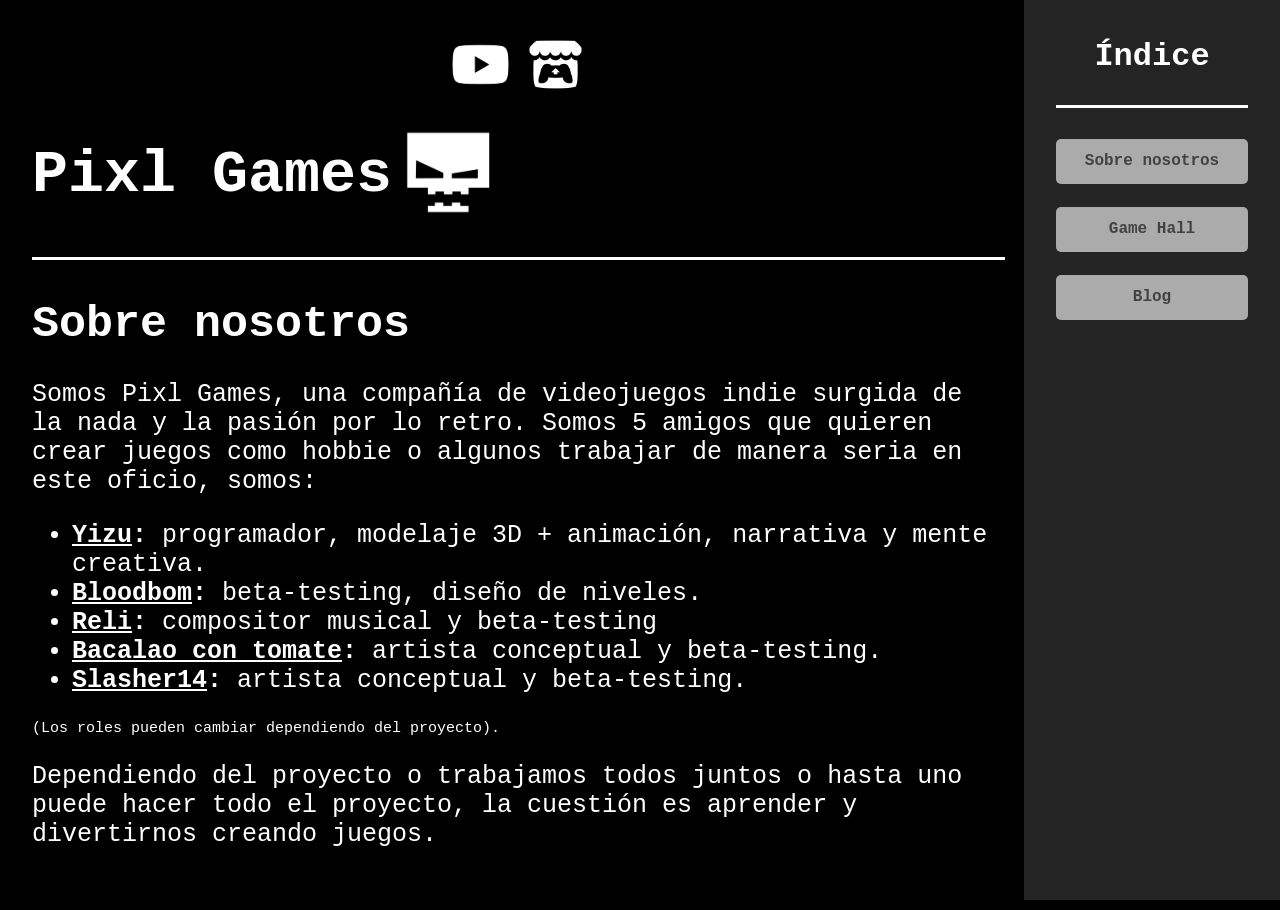
<file: index.html>
<!DOCTYPE html>

<html>
	<head>
		<title>Pixl Games - Sobre nosotros</title>
		<link rel="stylesheet" href="style.css">
		<link rel="icon" type="image/png" href="Images/favicon.png">
	</head>
	<body>
		<div class="container">
			<div class="sidebar">
				<h1 class="indexT">Índice</h1>
				<hr class="indexHR">
				<a class="sidebarBTT"href="index.html">
					<strong>Sobre nosotros</strong>
				</a>
				<a class="sidebarBTT"href="Gamehall.html">
					<strong>Game Hall</strong>
				</a>
				<a class="sidebarBTT" href="Blog.html">
					<strong>Blog</strong>
				</a>
			</div>
			<div class="hiperlinks">
				<a href="https://www.youtube.com/@pixl_games-x8f" target="_blank">
					<img class="icons" src="Images/youtube.png" alt="Youtube">
				</a>
				<a href="https://pixlgames.itch.io" target="_blank">
					<img class="icons" src="Images/itch-io.png" alt="Itch.io">
				</a>
			</div>
			<div class="title">
				
				<h1><strong>Pixl Games</strong></h1>
				<a id="logo" href="index.html">
					<img id="logo" src="Images/logo.png" alt="Logo-Skull">
				</a>
				
				
			</div>
			<hr>
			<div class="content">
				<h1 class="title2"><b>Sobre nosotros</b></h1>
				<p class="normTXT">Somos Pixl Games, una compañía de videojuegos indie surgida de la nada y la pasión por lo retro. Somos 5 amigos que quieren crear juegos como hobbie o algunos
				trabajar de manera seria en este oficio, somos:</p>
				<ul>
					<li><b><u>Yizu</u>:</b> programador, modelaje 3D + animación, narrativa y mente creativa.</li>
					<li><b><u>Bloodbom</u>:</b> beta-testing, diseño de niveles.</li>
					<li><b><u>Reli</u>:</b> compositor musical y beta-testing</li>
					<li><b><u>Bacalao con tomate</u>:</b> artista conceptual y beta-testing.</li>
					<li><b><u>Slasher14</u>:</b> artista conceptual y beta-testing.</li>
				</ul>
				<p class="addition">(Los roles pueden cambiar dependiendo del proyecto).</p>
				<p class="normTXT">Dependiendo del proyecto o trabajamos todos juntos o hasta uno puede hacer todo el proyecto, la cuestión es aprender y divertirnos creando juegos.</p>
			</div>
		</div>
		
	</body>
</html>
</file>
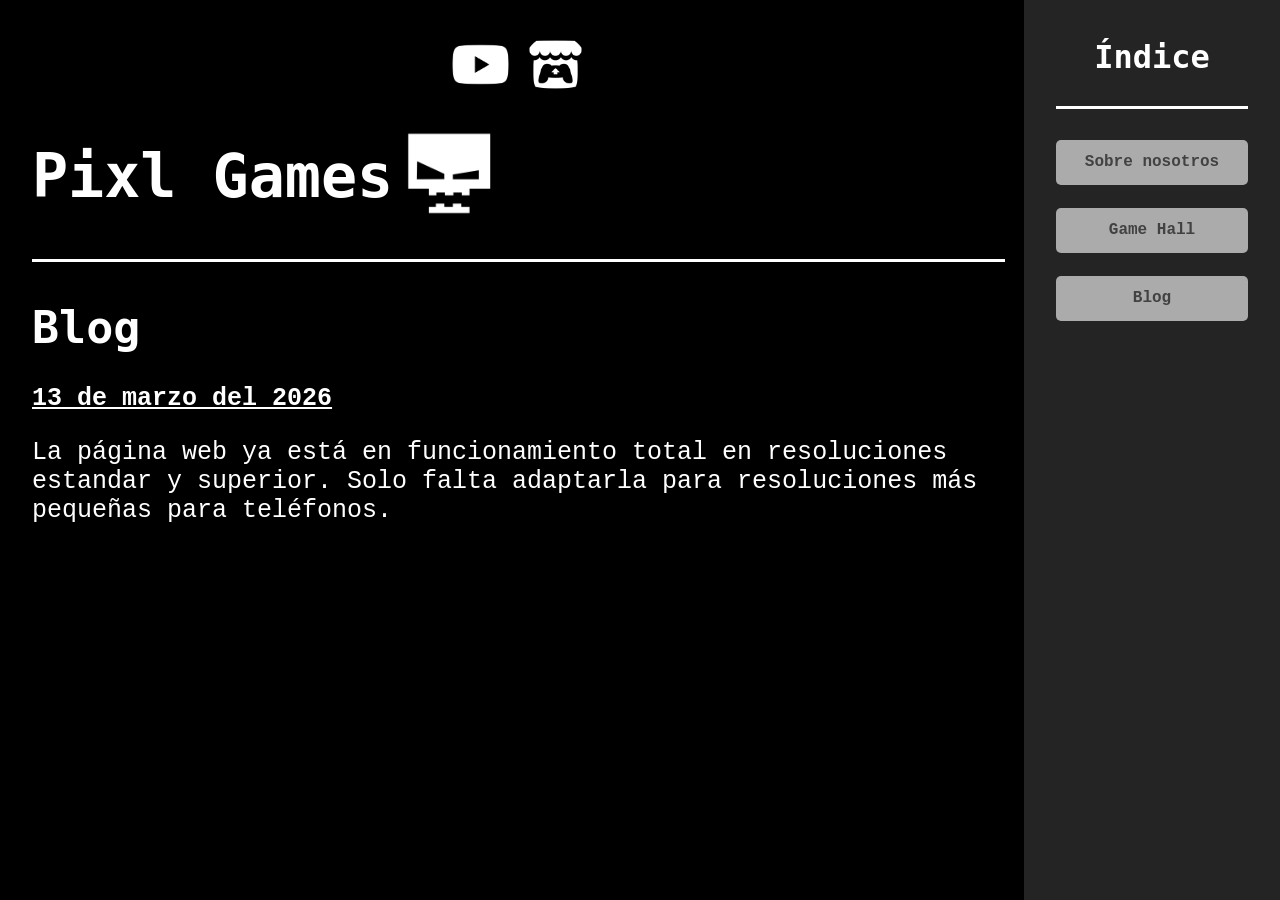
<file: Blog.html>
<!DOCTYPE html>

<html>
	<head>
		<title>Pixl Games - Blog</title>
		<link rel="stylesheet" href="style.css">
		 <link rel="icon" type="image/png" href="Images/favicon.png">
	</head>
	<body>
		<div class="container">
			<div class="sidebar">
				<h1 class="indexT">Índice</h1>
				<hr class="indexHR">
				<a class="sidebarBTT"href="index.html">
					<strong>Sobre nosotros</strong>
				</a>
				<a class="sidebarBTT"href="Gamehall.html">
					<strong>Game Hall</strong>
				</a>
				<a class="sidebarBTT" href="Blog.html">
					<strong>Blog</strong>
				</a>
			</div>
			<div class="hiperlinks">
				<a href="https://www.youtube.com/@pixl_games-x8f" target="_blank">
					<img class="icons" src="Images/youtube.png" alt="Youtube">
				</a>
				<a href="https://pixlgames.itch.io" target="_blank">
					<img class="icons" src="Images/itch-io.png" alt="Itch.io">
				</a>
			</div>
			<div class="title">
				<h1><strong>Pixl Games</strong></h1>
				<a id="logo" href="index.html">
					<img id="logo" src="Images/logo.png" alt="Logo-Skull">
				</a>
			</div>
			<hr>
			<div class="content">
				<h1 class="title2"><b>Blog</b></h1>
				<h2"><b><u>13 de marzo del 2026</u></b></h1>
				<p class="normTXT">La página web ya está en funcionamiento total en resoluciones estandar y superior. Solo falta adaptarla para resoluciones más pequeñas para teléfonos.</p>
			</div>
		</div>
		
	</body>
</html>
</file>
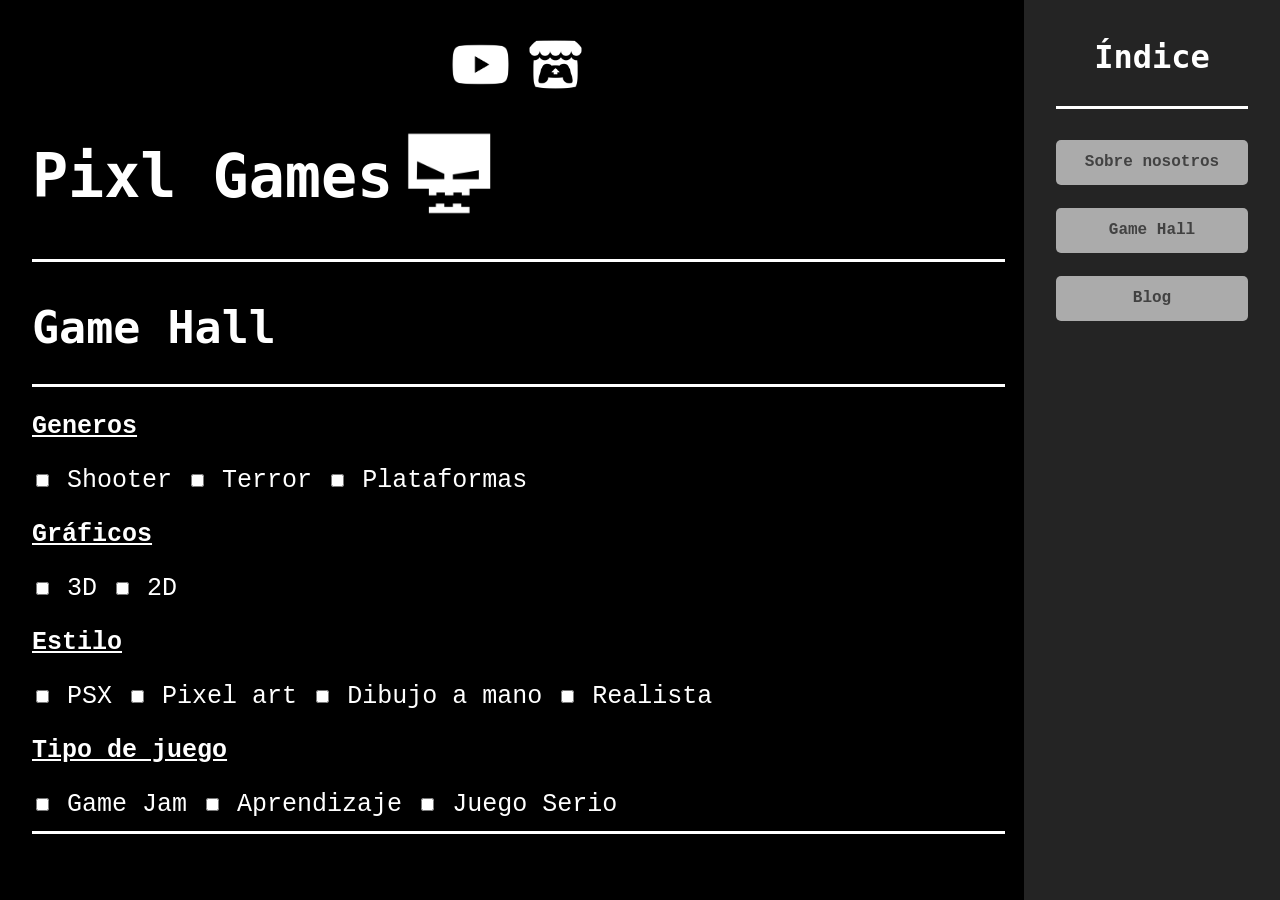
<file: Gamehall.html>
<!DOCTYPE html>

<html>
	<head>
		<title>Pixl Games - Game Hall</title>
		<link rel="stylesheet" href="style.css">
		<link rel="icon" type="image/png" href="Images/favicon.png">
	</head>
	<body>
		<div class="container">
			<div class="sidebar">
				<h1 class="indexT">Índice</h1>
				<hr class="indexHR">
				<a class="sidebarBTT"href="index.html">
					<strong>Sobre nosotros</strong>
				</a>
				<a class="sidebarBTT"href="Gamehall.html">
					<strong>Game Hall</strong>
				</a>
				<a class="sidebarBTT" href="Blog.html">
					<strong>Blog</strong>
				</a>
			</div>
			<div class="hiperlinks">
				<a href="https://www.youtube.com/@pixl_games-x8f" target="_blank">
					<img class="icons" src="Images/youtube.png" alt="Youtube">
				</a>
				<a href="https://pixlgames.itch.io" target="_blank">
					<img class="icons" src="Images/itch-io.png" alt="Itch.io">
				</a>
			</div>
			<div class="title">
				<h1><strong>Pixl Games</strong></h1>
				<a id="logo" href="index.html">
					<img id="logo" src="Images/logo.png" alt="Logo-Skull">
				</a>
			</div>
			<hr>
			<div class="content">
				<h1 class="title2"><b>Game Hall</b></h1>
				<hr>
				<p class="normTXT"><b><u>Generos</u></b></p>
				<input type="checkbox" id="shooter">
				<label for="shooter">Shooter</label>
				<input type="checkbox" id="horror">
				<label for="horror">Terror</label>
				<input type="checkbox" id="platformer">
				<label for="platformer">Plataformas</label>
				<br>
				<p class="normTXT"><b><u>Gráficos</u></b></p>
				<input type="checkbox" id="style3D">
				<label for="style3D">3D</label>
				<input type="checkbox" id="style2D">
				<label for="style2D">2D</label>
				<br>
				<p class="normTXT"><b><u>Estilo</u></b></p>
				<input type="checkbox" id="PSX">
				<label for="PSX">PSX</label>
				<input type="checkbox" id="pixelart">
				<label for="pixelart">Pixel art</label>
				<input type="checkbox" id="amano">
				<label for="amano">Dibujo a mano</label>
				<input type="checkbox" id="realista">
				<label for="realista">Realista</label>
				<br>
				<p class="normTXT"><b><u>Tipo de juego</u></b></p>
				<input type="checkbox" id="gamejam">
				<label for="gamejam">Game Jam</label>
				<input type="checkbox" id="aprendizaje">
				<label for="aprendizaje">Aprendizaje</label>
				<input type="checkbox" id="juegoserio">
				<label for="juegoserio">Juego Serio</label>
				<hr>
				<div class="games">
					<div class="game shooter style3D juegoserio PSX">
						<img src="Images/Pray.png" alt="PRAY.png" style="width: 50%">
						<br>
						<p class="normTXT" style="display:inline-block"><b><u>Estado</u>:</b></p><p class="normTXT" style="color:red; display:inline-block">Planteamiento</p>
						<p class="normTXT"><b><u>Fecha de publicación</u>:</b> (---)</p>
						<p class="normTXT"><b><u>Sinopsis</u>:</b></p>
						<p class="normTXT">Un culto satánico amenaza al mundo invocando a los demonios más peligrosos y despiadados del infierno. Tú, un cura el cual lo perdió todo
						por ellos, tiene como misión exterminar a todo demonio que se le cruce por el camino y detener a la horrible secta.</p>
						<p class="normTXT" style="display:inline-block"><b><u>Gráficos</u>:</b><p class="normTXT" style="display:inline-block">3D</p>
						<br>
						<p class="normTXT" style="display:inline-block"><b><u>Estilo</u>:</b><p class="normTXT" style="display:inline-block">PSX</p>
						<br>
						<p class="normTXT" style="display:inline-block"><b><u>Tipo de juego</u>:</b><p class="normTXT" style="display:inline-block">Juego serio</p>
						<br>
						<a href="https://pixlgames.itch.io/pray" target="_blank">Página del juego</a>
						<hr>
	
					</div>
					<div class="game horror">
					</div>
					<div class="game platformer style2D pixelart gamejam aprendizaje">
						<img src="Images/juegocagarro.png" alt="juegocagarro.png" style="width: 50%">
						<br>
						<p class="normTXT" style="display:inline-block"><b><u>Estado</u>:</b></p><p class="normTXT" style="color:#37ff00; display:inline-block">Terminado</p>
						<p class="normTXT"><b><u>Fecha de publicación</u>:</b>10 de agosto de 2023</p>
						<p class="normTXT"><b><u>Sinopsis</u>:</b></p>
						<p class="normTXT">Eres un slime que puedes cambiar entre el mundo de la luz y el de la oscurad. ¡Cambia entre los mundos para superar los diferentes niveles!</p>
						<p class="normTXT" style="display:inline-block"><b><u>Gráficos</u>:</b><p class="normTXT" style="display:inline-block">2D</p>
						<br>
						<p class="normTXT" style="display:inline-block"><b><u>Estilo</u>:</b><p class="normTXT" style="display:inline-block">Pixel art</p>
						<br>
						<p class="normTXT" style="display:inline-block"><b><u>Tipo de juego</u>:</b><p class="normTXT" style="display:inline-block">Game Jam (GDevelop BIG Game Jam #4), aprendizaje</p>
						<br>
						<a href="https://pixlgames.itch.io/slimy-light-dark-world" target="_blank">Página del juego</a>
						<hr>
					</div>
					<div class="game platformer style2D pixelart aprendizaje">
						<img src="Images/Thebunker.png" alt="Thebunker.png" style="width: 50%">
						<br>
						<p class="normTXT" style="display:inline-block"><b><u>Estado</u>:</b></p><p class="normTXT" style="color:#37ff00; display:inline-block">Terminado</p>
						<p class="normTXT"><b><u>Fecha de publicación</u>:</b>21 de agosto de 2023</p>
						<p class="normTXT"><b><u>Sinopsis</u>:</b></p>
						<p class="normTXT">Estás en un búnker debido a una falsa alarma de bomba nuclear. Tienes que sobrevivir 5 minutos para comunicarte por radio y pedir ayuda. ¿Podrás sobrevivir?</p>
						<p class="normTXT" style="display:inline-block"><b><u>Gráficos</u>:</b><p class="normTXT" style="display:inline-block">2D</p>
						<br>
						<p class="normTXT" style="display:inline-block"><b><u>Estilo</u>:</b><p class="normTXT" style="display:inline-block">Pixel art</p>
						<br>
						<p class="normTXT" style="display:inline-block"><b><u>Tipo de juego</u>:</b><p class="normTXT" style="display:inline-block">aprendizaje</p>
						<br>
						<a href="https://pixlgames.itch.io/the-bunker" target="_blank">Página del juego</a>
						<hr>
					</div>
				</div>
			</div>
		</div>
		
	</body>
</html>
</file>
<file: style.css>
body{
	margin: 2.5%;
	background-color: black;
	color: white
}

hr{
	width: 100%;
	height: 3px;
	background-color: white;
	margin-right:auto;
	border:none;
}

.container{
	display: flex;
	flex-direction: column;
	margin-right:20%;
}

.icons{
    width: 65px;
    height: auto;
	margin-left:5px;
	margin-right:5px;
}

.sidebar{
	position: fixed;
	right: 0;
	top: 0;
	width: 20%;
	height: 100%;
	background-color: #242424;
	display:flex;
	flex-direction: column;
	align-items: center;
}

#logo{
	display:flex;
	flex-direction:column;
	width: 115px;
	height:auto;
	margin-top:auto;
	margin-bottom:auto;
	text-decoration:none;
}

.sidebarBTT{
	margin-top: 9%;
	width: 75%;
	height: 5%;
	display:flex;
	flex-direction:column;
	justify-content:center;
	align-items:center;
	text-decoration:none;
	border-radius: 5px;
	background-color: #ababab;
	border: 0;
	font-family: Courier New, sans serif;
	color: #424242;
}

.sidebarBTT:hover{
	background-color: #b5b3b3;
}

.sidebarBTT:active{
	background-color: #d1d1d1;
}

.title{
	font-size: 30px;
	font-family: Unispace, monospace;
	display:flex;
}

.title2{
	font-size: 45px;
	font-family: Unispace, monospace;
}

.content{
	font-size: 25px;
	font-family: Courier New, sans serif;
}

.addition{
	font-size:15px;
	font-family: Courier New, sans serif;
}

.normTXT{
	font-size:25px;
	font-family: Courier New, sans serif;
}

.indexT{
	font-family: Unispace, monospace;
	width: 75%;
	margin-top: 15%;
	display:flex;
	flex-direction: columns;
	justify-content: center;
}
.indexHR{
	width: 75%;
}

.hiperlinks{
	display:flex;
	justify-content:center;
}

.hiperlinks a{
    display:inline-block;
}

.game{
	display:none;
}

#shooter:checked ~ .games .shooter{
	display:block;
}

#horror:checked ~ .games .horror{
	display:block;
}

#platformer:checked ~ .games .platformer{
	display:block;	
}

#style3D:checked ~ .games .style3D{
	display:block;
}

#style2D:checked ~ .games .style2D{
	display:block;
}

#juegoserio:checked ~ .games .juegoserio{
	display:block;
}

#gamejam:checked ~ .games .gamejam{
	display:block;
}

#aprendizaje:checked ~ .games .aprendizaje{
	display:block;
}

#PSX:checked ~ .games .PSX{
	display:block;
}

#pixelart:checked ~ .games .pixelart{
	display:block;
}
</file>
